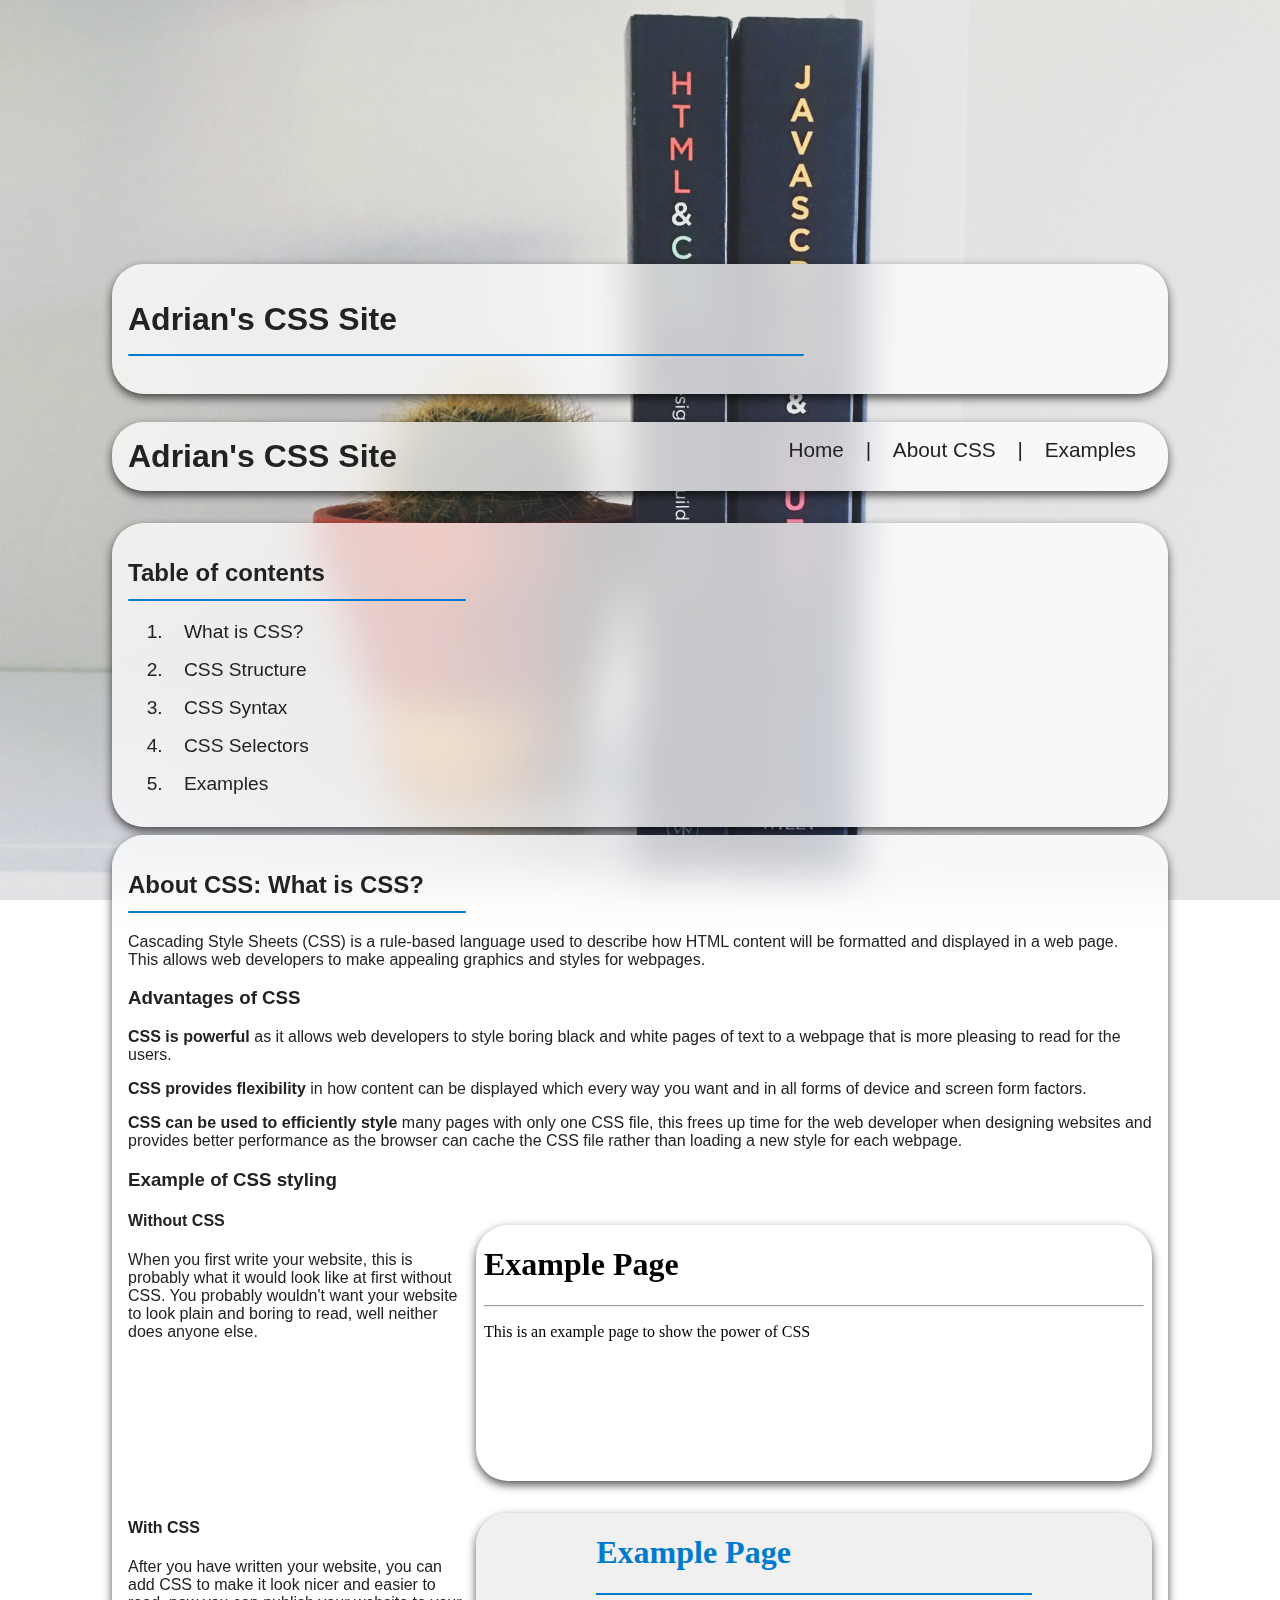
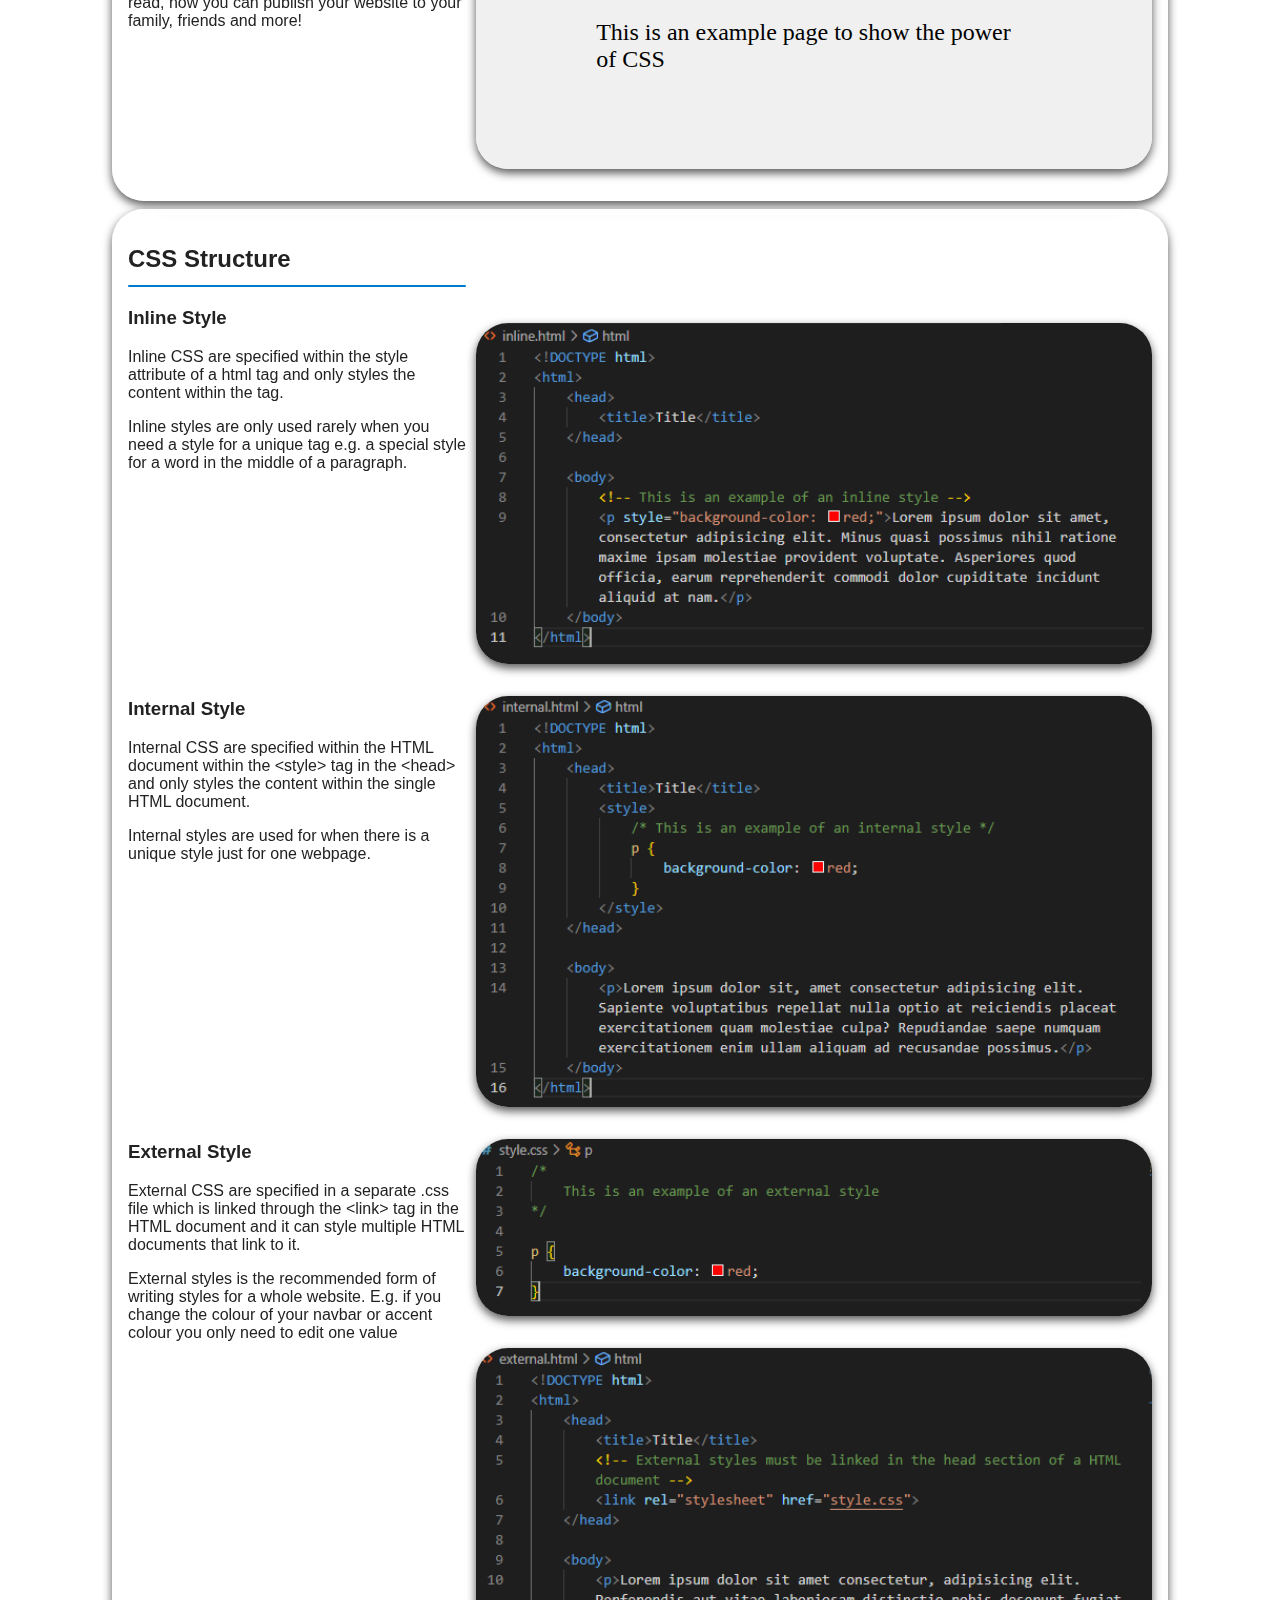
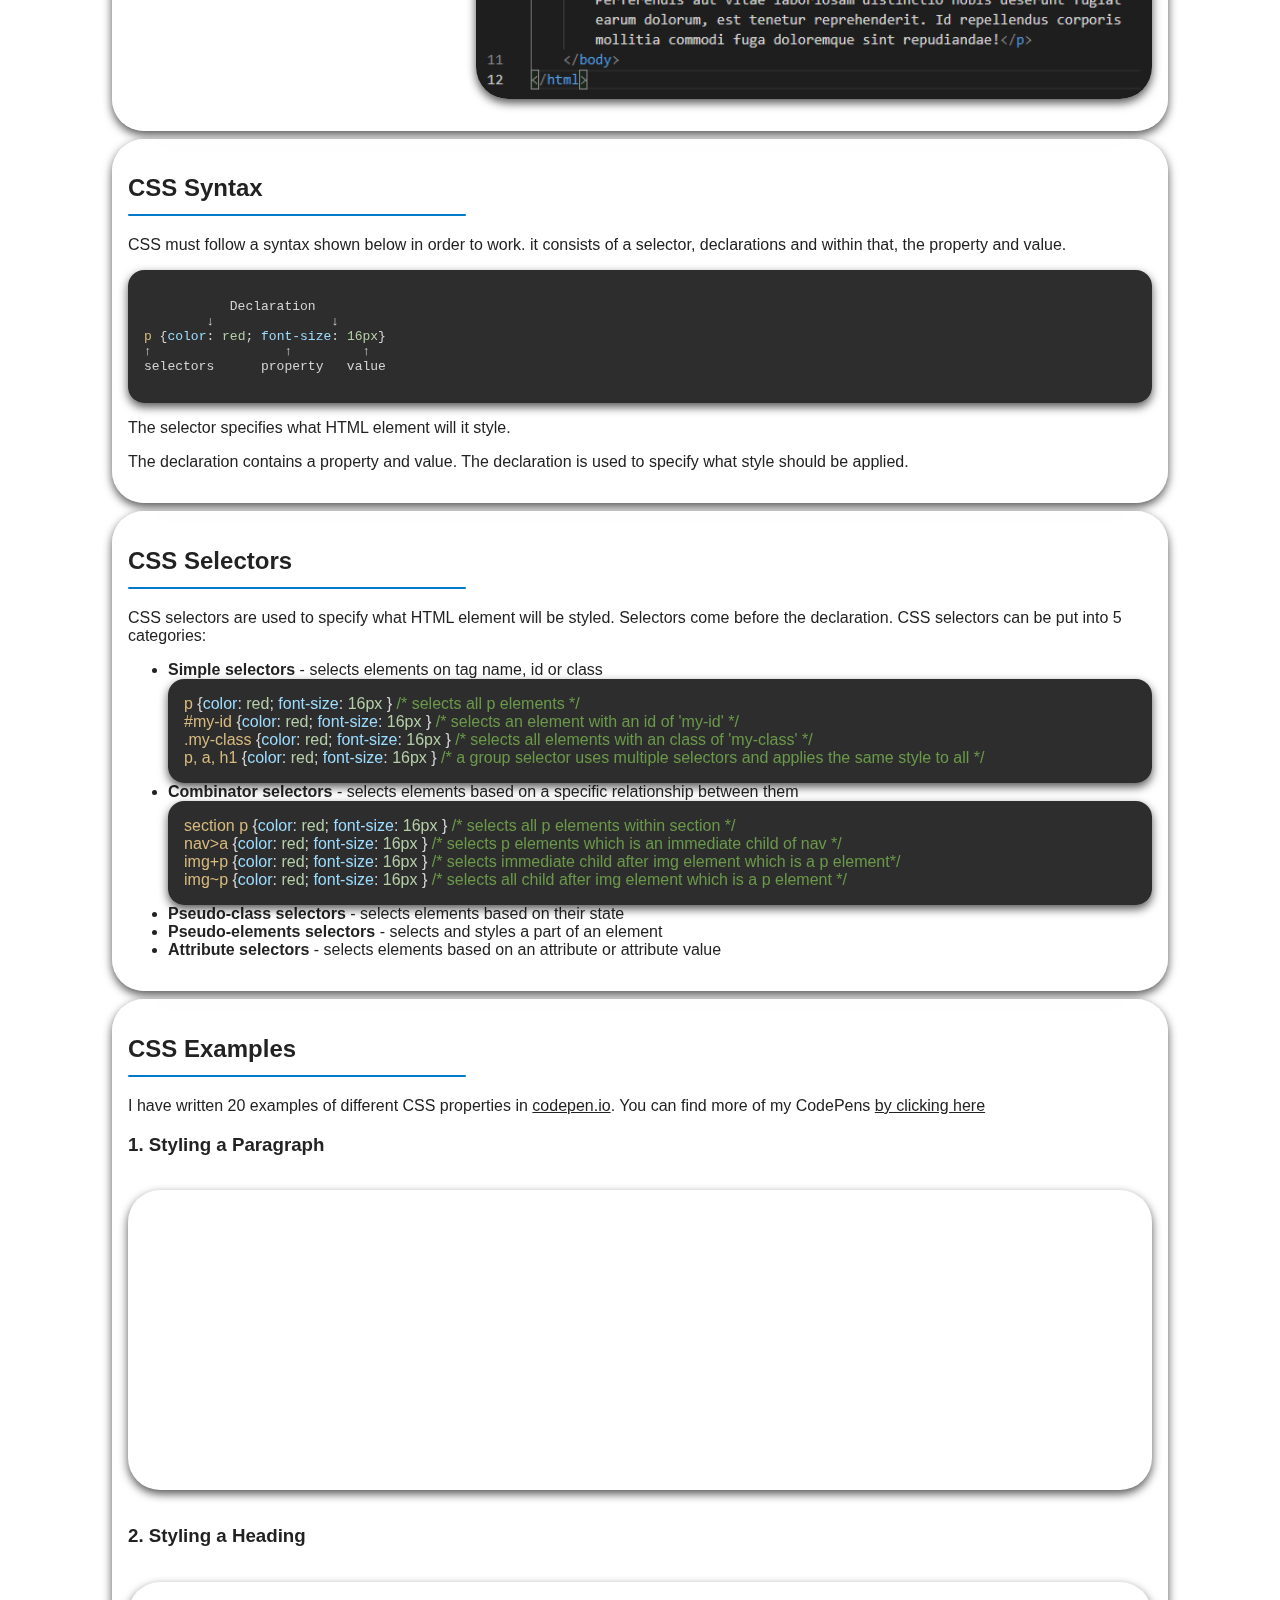
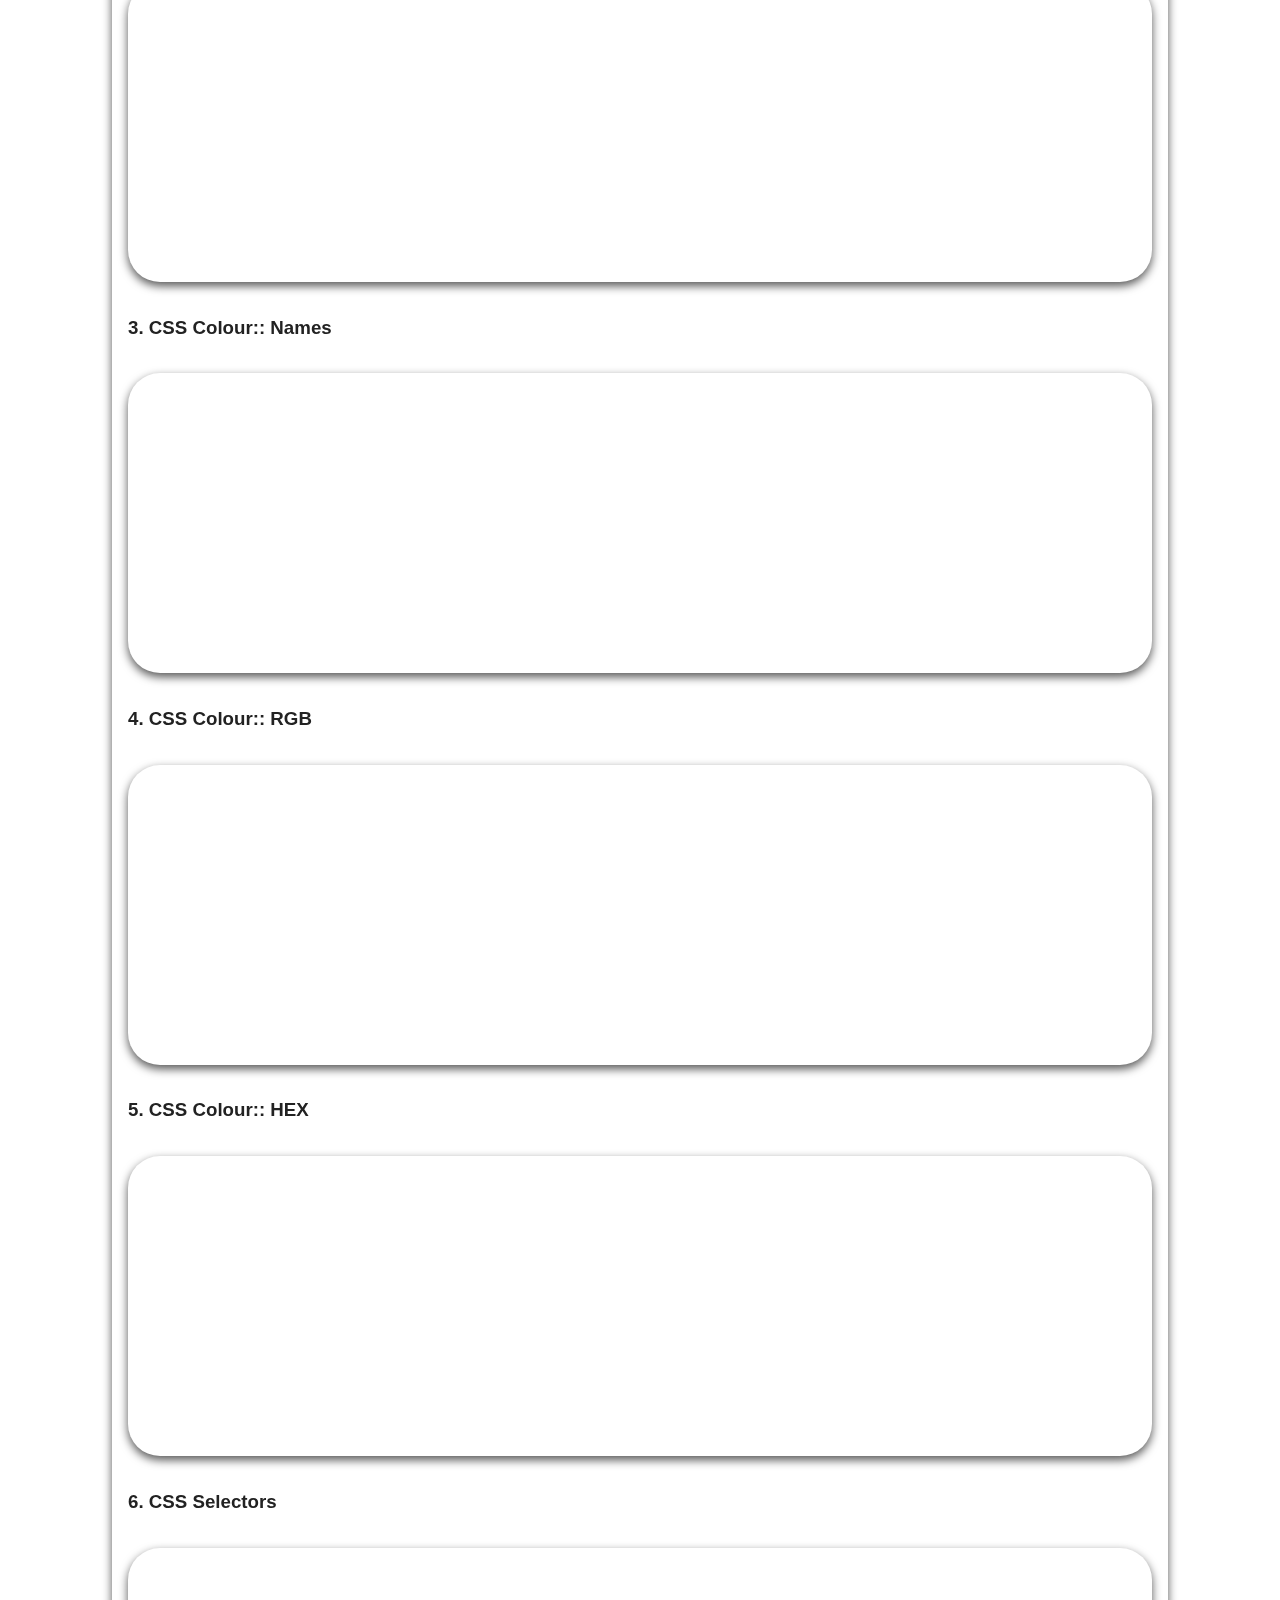
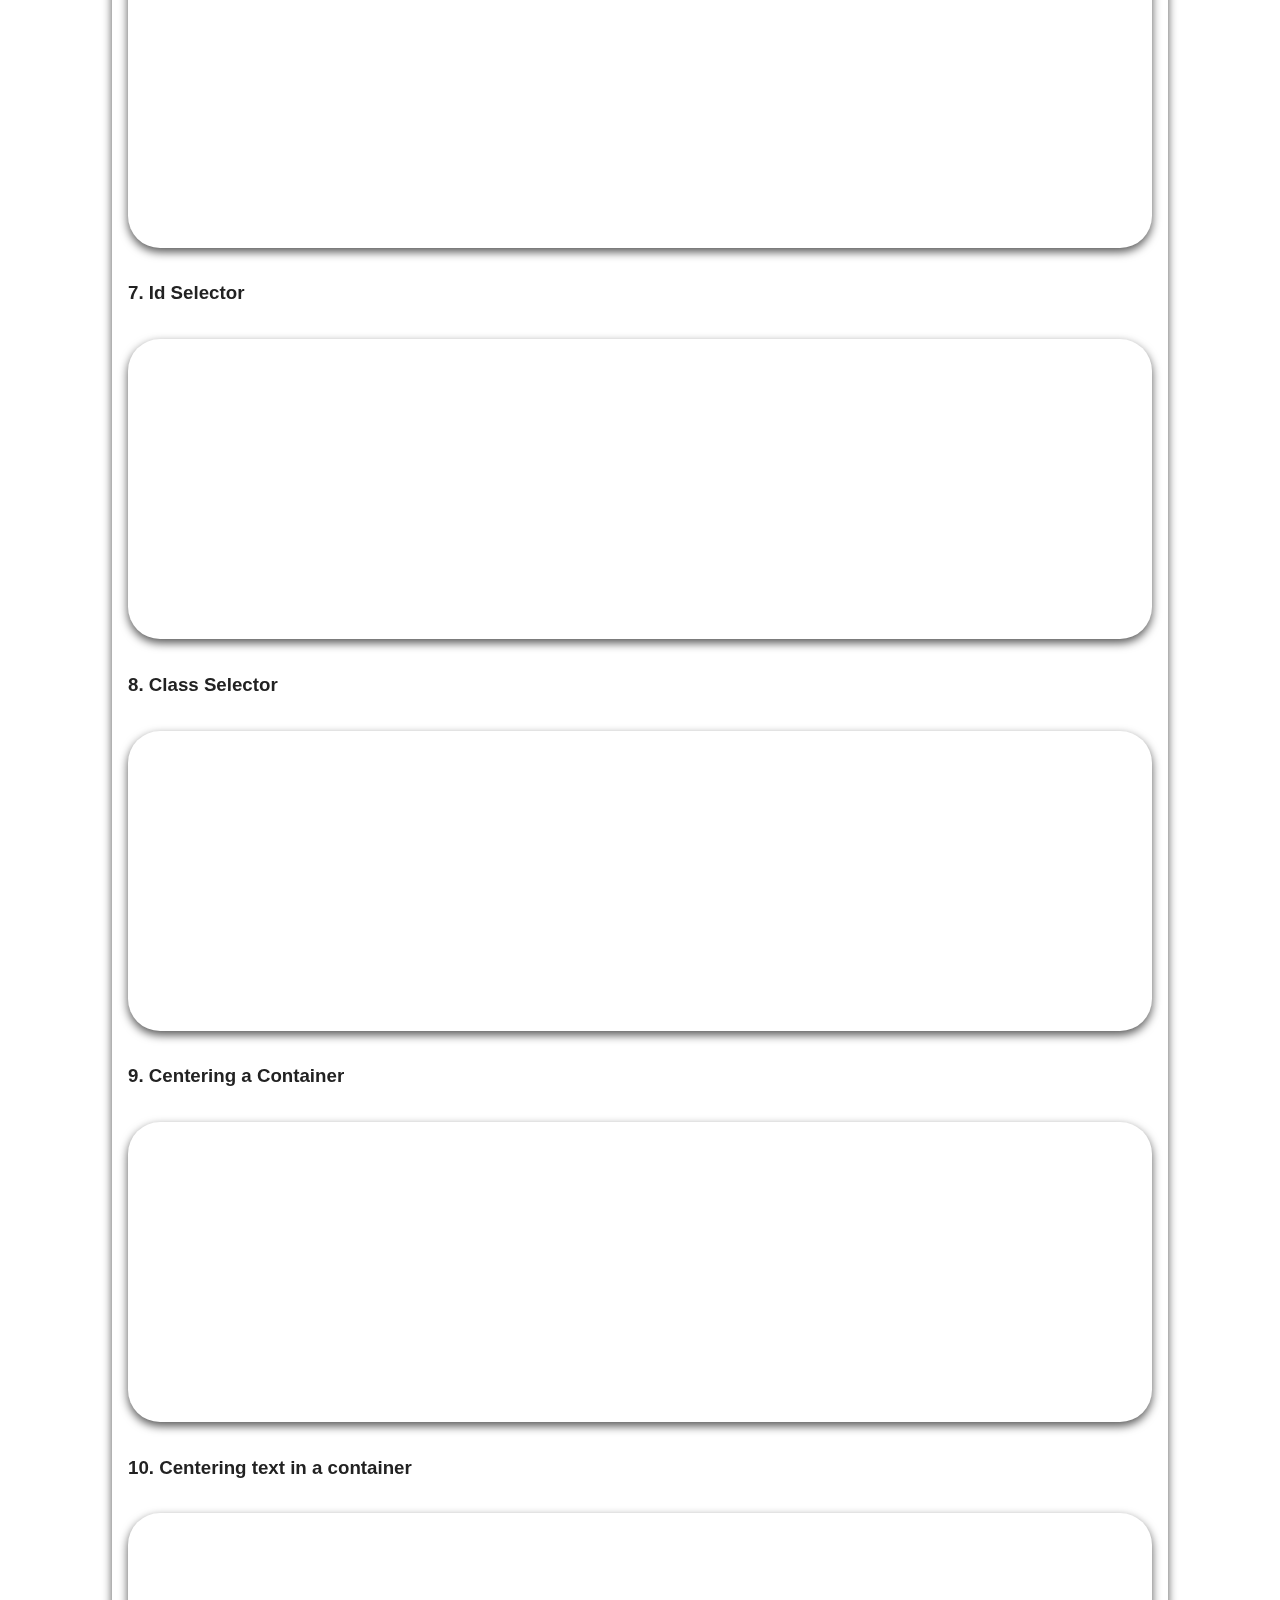
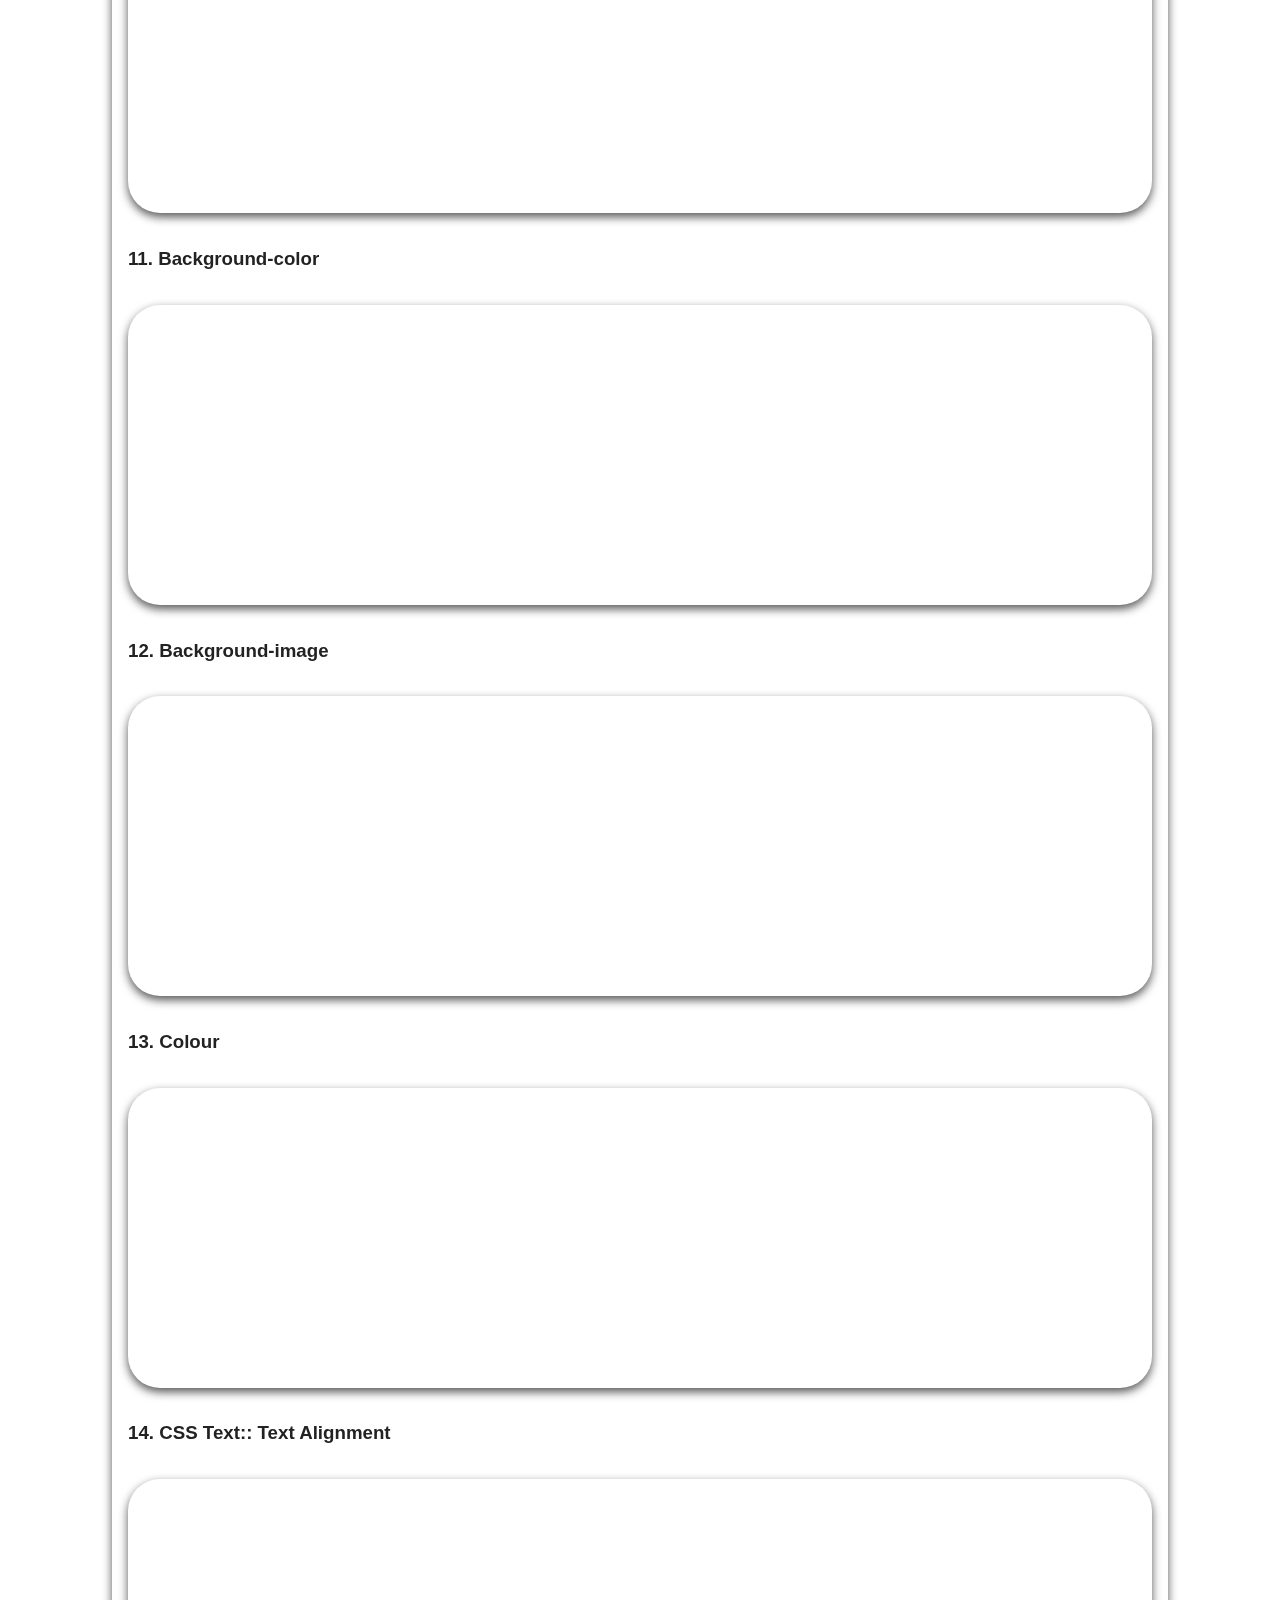
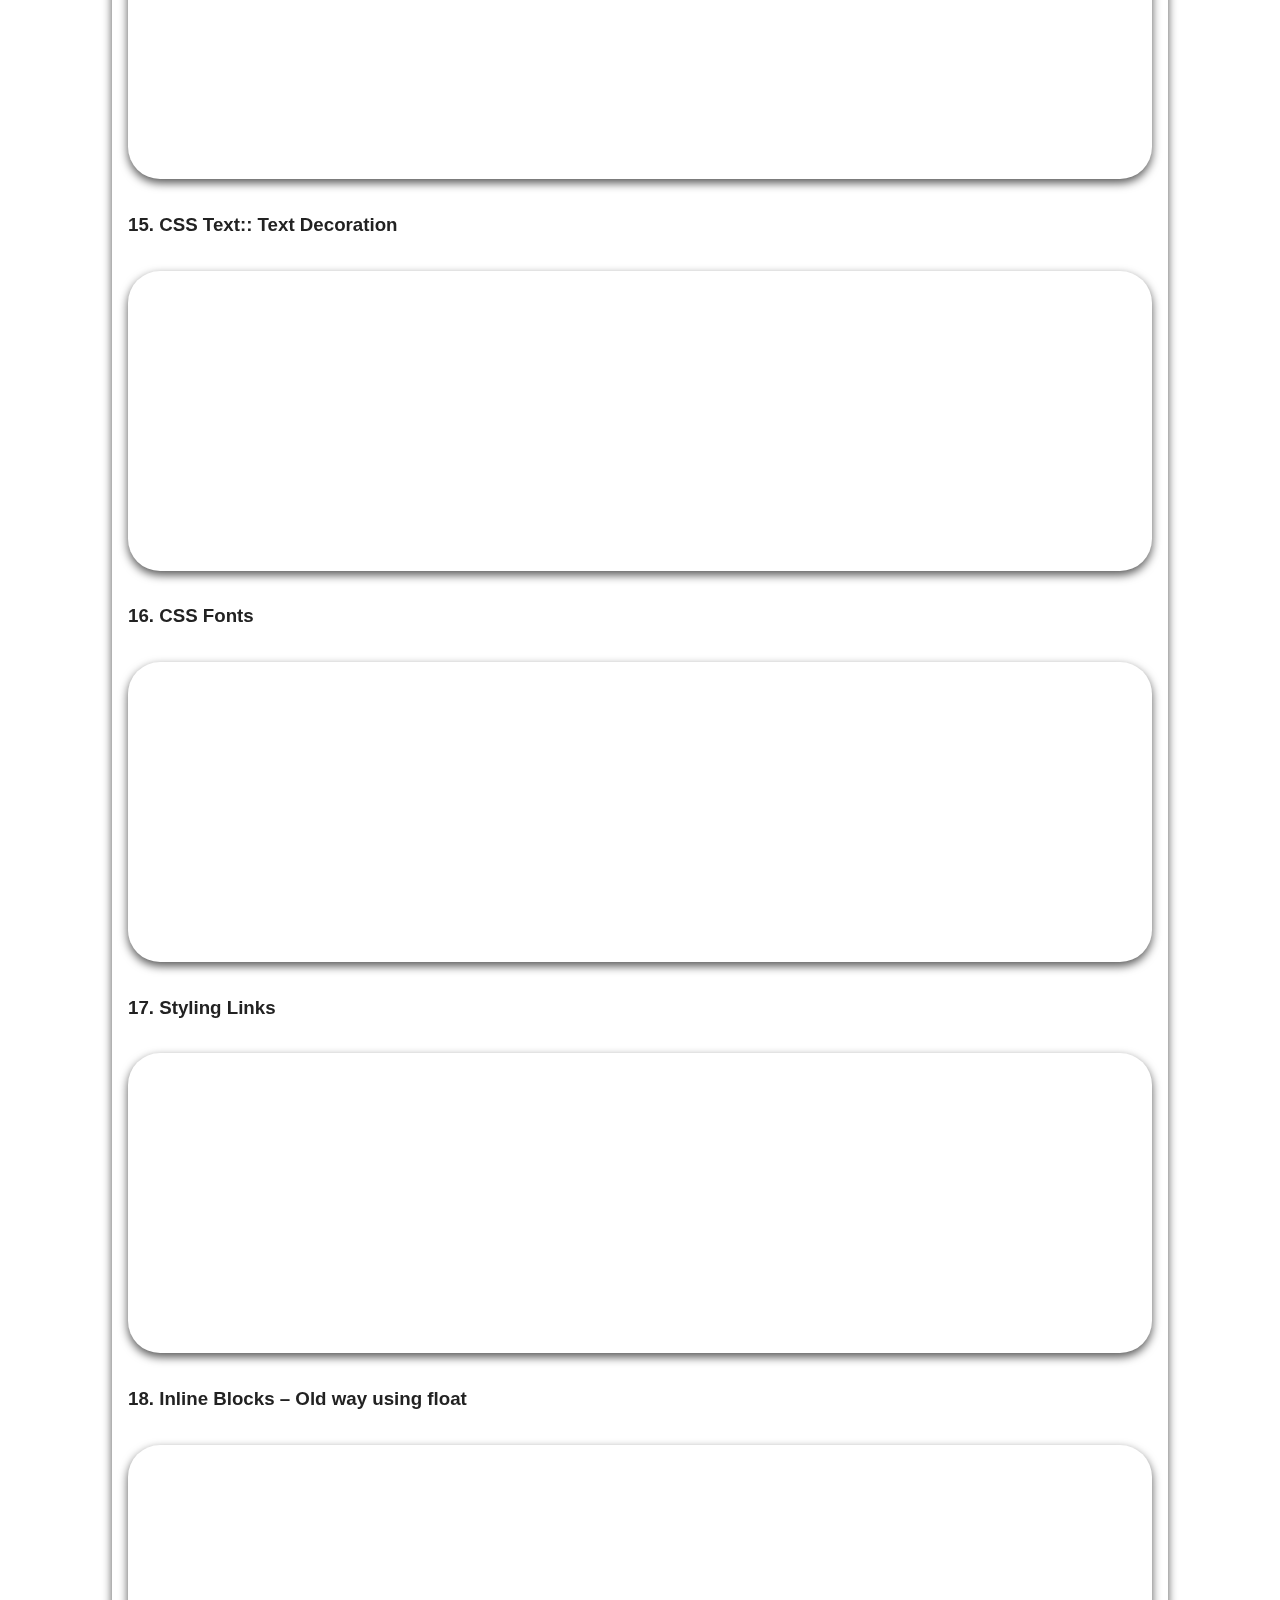
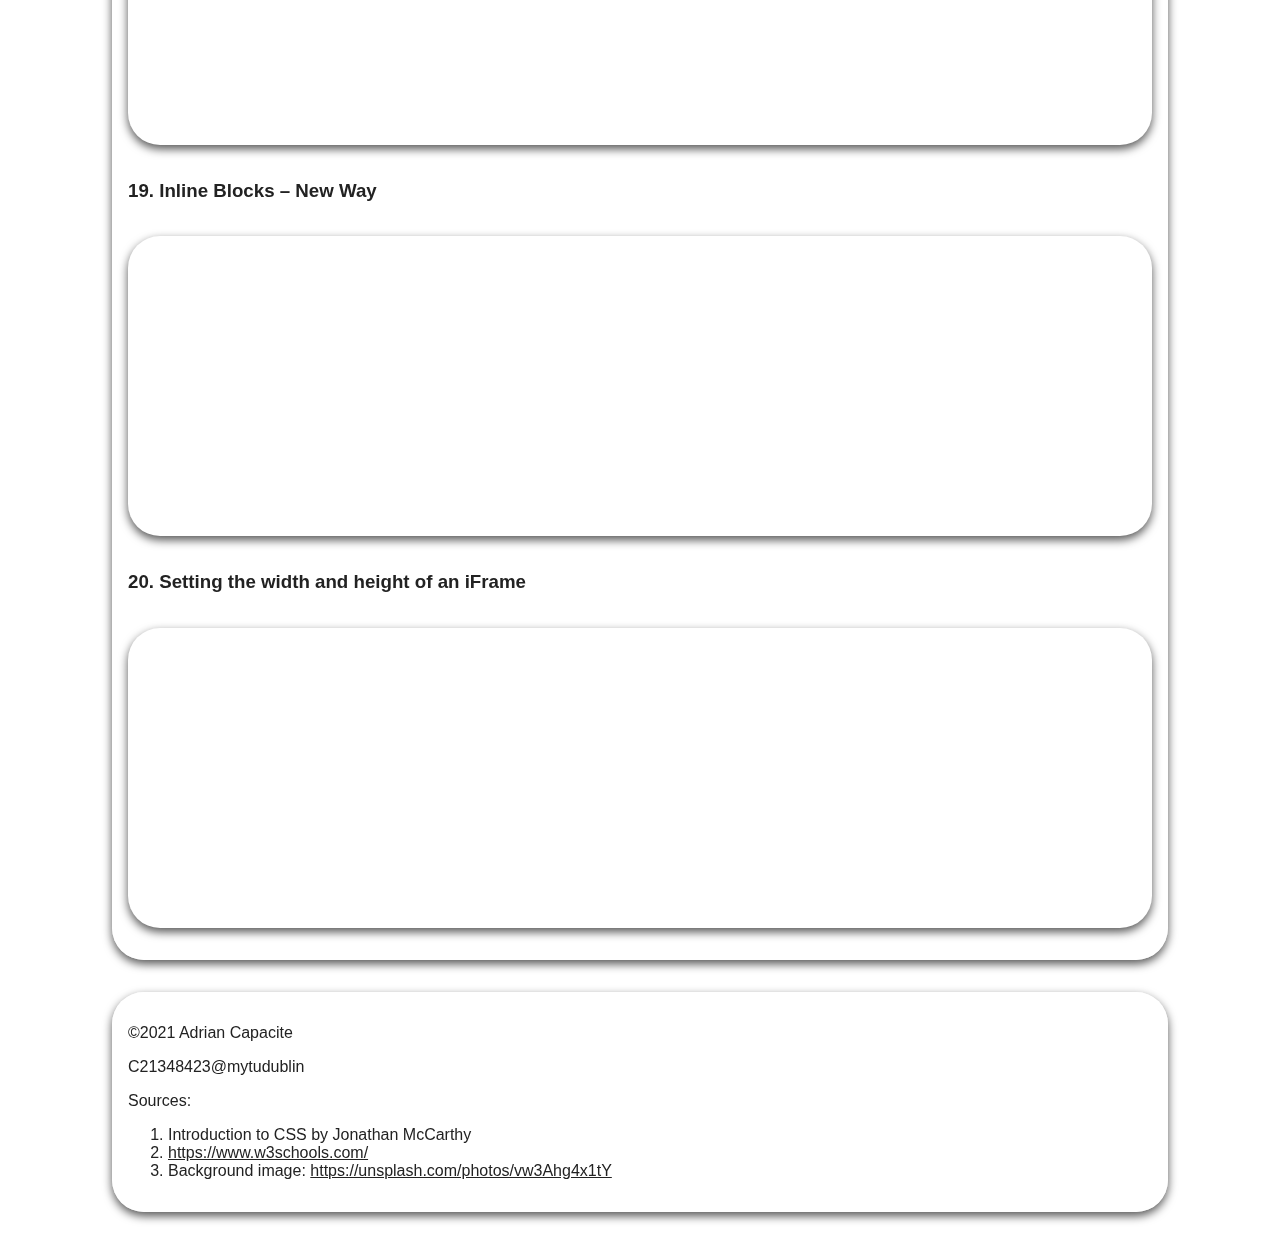
<file: index.html>
<!--
    Web Development Lab 3 Part 3 My CSS Site
    Adrian Capacite C21348423@mytudublin
    28/10/21

    Main page
-->
<html lang="en">
<head>
    <title>Adrian's CSS Site</title>
    <link rel="stylesheet" href="style.css">
    <link rel="stylesheet" href="css-style.css">
</head>

<body>

    <header>
        <div id="home">
            <h1>Adrian's CSS Site<hr></h1>
        </div>
    </header>

    <nav> 
        <div id="navbar">
            <div id="nav-left"><h1>Adrian's CSS Site</h1></div>
            <div id="nav-right">
            <a href="#home">Home</a> | <a href="#intro">About CSS</a> | <a href="#examples">Examples</a>
            </div>
            <div class="clearfix"></div>
        </div>
    </nav>

    <!-- Start of Main Content -->
    <main>
        <!-- Table of Contents -->
        <section class="contents-table">
            <div></div>
            <h2>Table of contents <hr></h2>
            <ol>
                <li><a href="#intro">What is CSS?</a></li>
                <li><a href="#css-structure">CSS Structure</a></li>
                <li><a href="#css-syntax">CSS Syntax</a></li>
                <li><a href="#css-selectors">CSS Selectors</a></li>
                <li><a href="#examples">Examples</a></li>
            </ol>
        </section>
        <!-- End of Table of Contents -->

        <!-- Intro -->
        <section id="intro">
            <h2>About CSS: What is CSS? <hr></h2>
            <p>
                Cascading Style Sheets (CSS) is a rule-based language used to describe how HTML content will be formatted and displayed in a web page. This allows web developers to make appealing graphics and styles for webpages.
            </p>

            <h3>Advantages of CSS</h3>
            <p>
                <b>CSS is powerful</b> as it allows web developers to style boring black and white pages of text to a webpage that is more pleasing to read for the users. 
            </p>
            <p>
                <b>CSS provides flexibility</b> in how content can be displayed which every way you want and in all forms of device and screen form factors.
            </p>
            <p>
                <b>CSS can be used to efficiently style</b> many pages with only one CSS file, this frees up time for the web developer when designing websites and provides better performance as  the browser can cache the CSS file rather than loading a new style for each webpage.
            </p>

            <h3>Example of CSS styling</h3>
            <iframe src="example.html" width="66%" height="256px" frameborder="0" title="HTML page without CSS" class="float-right"></iframe>
            <h4>Without CSS</h4>
            <p>
                When you first write your website, this is probably what it would look like at first without CSS. You probably wouldn't want your website to look plain and boring to read, well neither does anyone else.
            </p>
            <div class="clearfix"></div>
            <iframe src="example-2.html" width="66%" height="256px" frameborder="0" title="HTML page with CSS" class="float-right"></iframe>
            <h4>With CSS</h4>
            <p>After you have written your website, you can add CSS to make it look nicer and easier to read, now you can publish your website to your family, friends and more!</p>
            <div class="clearfix"></div>
        </section>
        <!-- End of Intro  -->

        <!-- CSS Structure -->
        <section id="css-structure">
            <h2>CSS Structure <hr></h2>
            <img src="images/inline-css.png" alt="Example of an inline style" width="66%" class="float-right">
            <h3>Inline Style</h3>
            <p>
                Inline CSS are specified within the style attribute of a html tag and only styles the content within the tag. 
            </p>
            <p>Inline styles are only used rarely when you need a style for a unique tag e.g. a special style for a word in the middle of a paragraph.</p>
            <div class="clearfix"></div>
            <img src="images/internal-css.png" alt="Example of an inline style" width="66%" class="float-right">
            <h3>Internal Style</h3>
            <p>
                Internal CSS are specified within the HTML document within the &lt;style&gt; tag in the &lt;head&gt; and only styles the content within the single HTML document.
            </p>
            <p>
                Internal styles are used for when there is a unique style just for one webpage.
            </p>
            <div class="clearfix"></div>
            <img src="images/external-css.png" alt="Example of an inline style" width="66%" class="float-right">
            <img src="images/linking-external-css.png" alt="Example of an inline style" width="66%" class="float-right">
            <h3>External Style</h3>
            <p>
                External CSS are specified in a separate .css file which is linked through the &lt;link&gt; tag in the HTML document and it can style multiple HTML documents that link to it.
            </p>
            <p>External styles is the recommended form of writing styles for a whole website. E.g. if you change the colour of your navbar or accent colour you only need to edit one value</p>
            <div class="clearfix"></div>
        </section>
        <!-- End of CSS Structure -->

        <!-- CSS Syntax -->
        <section id="css-syntax">
            <h2>CSS Syntax <hr></h2>
            <p>CSS must follow a syntax shown below in order to work. it consists of a selector, declarations and within that, the property and value.</p>
            <div class="css-style"> <!-- Code Example -->
                <pre>           Declaration
        ↓               ↓
<span class="selector">p</span> {<span class="property">color</span>: <span class="value">red</span>; <span class="property">font-size</span>: <span class="value">16px</span>}
↑                 ↑         ↑
selectors      property   value</pre>
            </div> <!-- End of Code Example-->
            <p>The selector specifies what HTML element will it style.</p>
            <p>The declaration contains a property and value. The declaration is used to specify what style should be applied.</p>
        </section>
        <!-- End of CSS Syntax -->

        <!-- CSS Selectors-->
        <section id="css-selectors">
            <h2>CSS Selectors <hr></h2>
            <p>CSS selectors are used to specify what HTML element will be styled. Selectors come before the declaration. CSS selectors can be put into 5 categories:</p>
            <ul>
                <li><b>Simple selectors</b> - selects elements on tag name, id or class</li>
                <div class="css-style"> <!-- Code Example - Simple Selectors -->
                    <div> 
                        <span class="selector">p</span> {<span class="property">color</span>: <span class="value">red</span>; <span class="property">font-size</span>: <span class="value">16px</span> } <span class="comment">/* selects all p elements */</span>
                    </div>
                    <div> 
                        <span class="selector">#my-id</span> {<span class="property">color</span>: <span class="value">red</span>; <span class="property">font-size</span>: <span class="value">16px</span> } <span class="comment">/* selects an element with an id of 'my-id' */</span>
                    </div>
                    <div> 
                        <span class="selector">.my-class</span> {<span class="property">color</span>: <span class="value">red</span>; <span class="property">font-size</span>: <span class="value">16px</span> } <span class="comment">/* selects all elements with an class of 'my-class' */</span>
                    </div>
                    <div> 
                        <span class="selector">p, a, h1</span> {<span class="property">color</span>: <span class="value">red</span>; <span class="property">font-size</span>: <span class="value">16px</span> } <span class="comment">/* a group selector uses multiple selectors and applies the same style to all */</span>
                    </div>
                </div> <!-- End of Code Example -->
                <li><b>Combinator selectors</b> - selects elements based on a specific relationship between them</li>
                
                <div class="css-style"> <!-- Code Example - Combinator selectors-->
                    <div> 
                        <span class="selector">section p</span> {<span class="property">color</span>: <span class="value">red</span>; <span class="property">font-size</span>: <span class="value">16px</span> } <span class="comment">/* selects all p elements within section */</span>
                    </div>
                    <div> 
                        <span class="selector">nav>a</span> {<span class="property">color</span>: <span class="value">red</span>; <span class="property">font-size</span>: <span class="value">16px</span> } <span class="comment">/* selects p elements which is an immediate child of nav */</span>
                    </div>
                    <div> 
                        <span class="selector">img+p</span> {<span class="property">color</span>: <span class="value">red</span>; <span class="property">font-size</span>: <span class="value">16px</span> } <span class="comment">/* selects immediate child after img element which is a p element*/</span>
                    </div>
                    <div> 
                        <span class="selector">img~p</span> {<span class="property">color</span>: <span class="value">red</span>; <span class="property">font-size</span>: <span class="value">16px</span> } <span class="comment"><span class="comment">/* selects all child after img element which is a p element */</span></span>
                    </div>
                </div> <!-- End of Code Example-->
                <li><b>Pseudo-class selectors</b> - selects elements based on their state</li>
                <li><b>Pseudo-elements selectors</b> - selects and styles a part of an element</li>
                <li><b>Attribute selectors</b> - selects elements based on an attribute or attribute value</li>
            </ul>
        </section>
        <!-- End of CSS Selectors-->

        <!-- Examples -->
        <section id="examples">
            <h2>CSS Examples<hr></h2>
            <p>
                I have written 20 examples of different CSS properties in <a href="codepen.io">codepen.io</a>. You can find more of my CodePens <a href="https://codepen.io/AdrianTUD/">by clicking here</a>
            </p>
            
            <div> <!-- Start of CodePen Examples-->
                <h3>1. Styling a Paragraph</h3>
                <iframe height="300" style="width: 100%;" scrolling="no" title="Lab4 1. Styling a Paragraph" src="https://codepen.io/AdrianTUD/embed/preview/JjybdNw?default-tab=css%2Cresult&editable=true&theme-id=dark" frameborder="no" loading="lazy" allowtransparency="true" allowfullscreen="true">
                    See the Pen <a href="https://codepen.io/AdrianTUD/pen/JjybdNw">
                    Lab4 1. Styling a Paragraph</a> by Adrian Capacite (<a href="https://codepen.io/AdrianTUD">@AdrianTUD</a>)
                    on <a href="https://codepen.io">CodePen</a>.
                </iframe>
    
                <h3>2. Styling a Heading</h3>
                <iframe height="300" style="width: 100%;" scrolling="no" title="Lab4 2. Styling a Heading" src="https://codepen.io/AdrianTUD/embed/preview/zYdoGEJ?default-tab=css%2Cresult&editable=true&theme-id=dark" frameborder="no" loading="lazy" allowtransparency="true" allowfullscreen="true">
                    See the Pen <a href="https://codepen.io/AdrianTUD/pen/zYdoGEJ">
                    Lab4 2. Styling a Heading</a> by Adrian Capacite (<a href="https://codepen.io/AdrianTUD">@AdrianTUD</a>)
                    on <a href="https://codepen.io">CodePen</a>.
                </iframe>
                <h3>3. CSS Colour:: Names</h3>
                <iframe height="300" style="width: 100%;" scrolling="no" title="Lab4 3. CSS Colour:: Names" src="https://codepen.io/AdrianTUD/embed/preview/LYjbVmo?default-tab=css%2Cresult&editable=true&theme-id=dark" frameborder="no" loading="lazy" allowtransparency="true" allowfullscreen="true">
                    See the Pen <a href="https://codepen.io/AdrianTUD/pen/LYjbVmo">
                    Lab4 3. CSS Colour:: Names</a> by Adrian Capacite (<a href="https://codepen.io/AdrianTUD">@AdrianTUD</a>)
                    on <a href="https://codepen.io">CodePen</a>.
                </iframe>
    
                <h3>4. CSS Colour:: RGB </h3>
                <iframe height="300" style="width: 100%;" scrolling="no" title="Lab4 4. CSS Colour:: RGB" src="https://codepen.io/AdrianTUD/embed/preview/RwZoPYW?default-tab=css%2Cresult&editable=true&theme-id=dark" frameborder="no" loading="lazy" allowtransparency="true" allowfullscreen="true">
                    See the Pen <a href="https://codepen.io/AdrianTUD/pen/RwZoPYW">
                    Lab4 4. CSS Colour:: RGB</a> by Adrian Capacite (<a href="https://codepen.io/AdrianTUD">@AdrianTUD</a>)
                    on <a href="https://codepen.io">CodePen</a>.
                </iframe>
    
                <h3>5. CSS Colour:: HEX</h3>
                <iframe height="300" style="width: 100%;" scrolling="no" title="Lab4 5. CSS Colour:: HEX" src="https://codepen.io/AdrianTUD/embed/preview/dyzOogb?default-tab=css%2Cresult&editable=true&theme-id=dark" frameborder="no" loading="lazy" allowtransparency="true" allowfullscreen="true">
                    See the Pen <a href="https://codepen.io/AdrianTUD/pen/dyzOogb">
                    Lab4 5. CSS Colour:: HEX</a> by Adrian Capacite (<a href="https://codepen.io/AdrianTUD">@AdrianTUD</a>)
                    on <a href="https://codepen.io">CodePen</a>.
                </iframe>

                <h3>6. CSS Selectors</h3>
                <iframe height="300" style="width: 100%;" scrolling="no" title="Lab4 6. CSS Selectors" src="https://codepen.io/AdrianTUD/embed/preview/porNJGL?default-tab=css%2Cresult&editable=true&theme-id=dark" frameborder="no" loading="lazy" allowtransparency="true" allowfullscreen="true">
                    See the Pen <a href="https://codepen.io/AdrianTUD/pen/porNJGL">
                    Lab4 6. CSS Selectors</a> by Adrian Capacite (<a href="https://codepen.io/AdrianTUD">@AdrianTUD</a>)
                    on <a href="https://codepen.io">CodePen</a>.
                </iframe>

                <h3>7. Id Selector</h3>
                <iframe height="300" style="width: 100%;" scrolling="no" title="Lab4 7. ID Selectors" src="https://codepen.io/AdrianTUD/embed/preview/PoKbqMp?default-tab=css%2Cresult&editable=true&theme-id=dark" frameborder="no" loading="lazy" allowtransparency="true" allowfullscreen="true">
                    See the Pen <a href="https://codepen.io/AdrianTUD/pen/PoKbqMp">
                    Lab4 7. ID Selectors</a> by Adrian Capacite (<a href="https://codepen.io/AdrianTUD">@AdrianTUD</a>)
                    on <a href="https://codepen.io">CodePen</a>.
                </iframe>

                <h3>8. Class Selector</h3>
                <iframe height="300" style="width: 100%;" scrolling="no" title="Lab4 8. Class Selector" src="https://codepen.io/AdrianTUD/embed/preview/oNeYjgX?default-tab=css%2Cresult&editable=true&theme-id=dark" frameborder="no" loading="lazy" allowtransparency="true" allowfullscreen="true">
                    See the Pen <a href="https://codepen.io/AdrianTUD/pen/oNeYjgX">
                    Lab4 8. Class Selector</a> by Adrian Capacite (<a href="https://codepen.io/AdrianTUD">@AdrianTUD</a>)
                    on <a href="https://codepen.io">CodePen</a>.
                </iframe>

                <h3>9. Centering a Container</h3>
                <iframe height="300" style="width: 100%;" scrolling="no" title="Lab4 9. Centering a Container" src="https://codepen.io/AdrianTUD/embed/preview/RwZoWro?default-tab=css%2Cresult&editable=true&theme-id=dark" frameborder="no" loading="lazy" allowtransparency="true" allowfullscreen="true">
                    See the Pen <a href="https://codepen.io/AdrianTUD/pen/RwZoWro">
                    Lab4 9. Centering a Container</a> by Adrian Capacite (<a href="https://codepen.io/AdrianTUD">@AdrianTUD</a>)
                    on <a href="https://codepen.io">CodePen</a>.
                </iframe>

                <h3>10. Centering text in a container</h3>
                <iframe height="300" style="width: 100%;" scrolling="no" title="Lab4 10. Centering " src="https://codepen.io/AdrianTUD/embed/preview/porNjyO?default-tab=css%2Cresult&editable=true&theme-id=dark" frameborder="no" loading="lazy" allowtransparency="true" allowfullscreen="true">
                    See the Pen <a href="https://codepen.io/AdrianTUD/pen/porNjyO">
                    Lab4 10. Centering </a> by Adrian Capacite (<a href="https://codepen.io/AdrianTUD">@AdrianTUD</a>)
                    on <a href="https://codepen.io">CodePen</a>.
                </iframe>

                <h3>11. Background-color</h3>
                <iframe height="300" style="width: 100%;" scrolling="no" title="Lab4 11. Background-color" src="https://codepen.io/AdrianTUD/embed/preview/yLoVgJR?default-tab=css%2Cresult&editable=true&theme-id=dark" frameborder="no" loading="lazy" allowtransparency="true" allowfullscreen="true">
                    See the Pen <a href="https://codepen.io/AdrianTUD/pen/yLoVgJR">
                    Lab4 11. Background-color</a> by Adrian Capacite (<a href="https://codepen.io/AdrianTUD">@AdrianTUD</a>)
                    on <a href="https://codepen.io">CodePen</a>.
                </iframe>
                
                <h3>12. Background-image</h3>
                <iframe height="300" style="width: 100%;" scrolling="no" title="Lab4 12.Background-image" src="https://codepen.io/AdrianTUD/embed/preview/dyzONpG?default-tab=css%2Cresult&editable=true&theme-id=dark" frameborder="no" loading="lazy" allowtransparency="true" allowfullscreen="true">
                    See the Pen <a href="https://codepen.io/AdrianTUD/pen/dyzONpG">
                    Lab4 12.Background-image</a> by Adrian Capacite (<a href="https://codepen.io/AdrianTUD">@AdrianTUD</a>)
                    on <a href="https://codepen.io">CodePen</a>.
                </iframe>

                <h3>13. Colour</h3>
                <iframe height="300" style="width: 100%;" scrolling="no" title="Lab4 13.Colour" src="https://codepen.io/AdrianTUD/embed/preview/LYjbxyG?default-tab=css%2Cresult&editable=true&theme-id=dark" frameborder="no" loading="lazy" allowtransparency="true" allowfullscreen="true">
                    See the Pen <a href="https://codepen.io/AdrianTUD/pen/LYjbxyG">
                    Lab4 13.Colour</a> by Adrian Capacite (<a href="https://codepen.io/AdrianTUD">@AdrianTUD</a>)
                    on <a href="https://codepen.io">CodePen</a>.
                </iframe>

                <h3>14. CSS Text:: Text Alignment</h3>
                <iframe height="300" style="width: 100%;" scrolling="no" title="Lab4 14.CSS Text:: Text Alignment" src="https://codepen.io/AdrianTUD/embed/preview/eYEBgEa?default-tab=css%2Cresult&editable=true&theme-id=dark" frameborder="no" loading="lazy" allowtransparency="true" allowfullscreen="true">
                    See the Pen <a href="https://codepen.io/AdrianTUD/pen/eYEBgEa">
                    Lab4 14.CSS Text:: Text Alignment</a> by Adrian Capacite (<a href="https://codepen.io/AdrianTUD">@AdrianTUD</a>)
                    on <a href="https://codepen.io">CodePen</a>.
                </iframe>

                <h3>15. CSS Text:: Text Decoration</h3>
                <iframe height="300" style="width: 100%;" scrolling="no" title="Lab4 15.CSS Text:: Text Decoration" src="https://codepen.io/AdrianTUD/embed/preview/ZEJBLaZ?default-tab=css%2Cresult&editable=true&theme-id=dark" frameborder="no" loading="lazy" allowtransparency="true" allowfullscreen="true">
                    See the Pen <a href="https://codepen.io/AdrianTUD/pen/ZEJBLaZ">
                    Lab4 15.CSS Text:: Text Decoration</a> by Adrian Capacite (<a href="https://codepen.io/AdrianTUD">@AdrianTUD</a>)
                    on <a href="https://codepen.io">CodePen</a>.
                </iframe>

                <h3>16. CSS Fonts</h3>
                <iframe height="300" style="width: 100%;" scrolling="no" title="Lab4 16.CSS Fonts" src="https://codepen.io/AdrianTUD/embed/preview/jOLVyZQ?default-tab=css%2Cresult&editable=true&theme-id=dark" frameborder="no" loading="lazy" allowtransparency="true" allowfullscreen="true">
                    See the Pen <a href="https://codepen.io/AdrianTUD/pen/jOLVyZQ">
                    Lab4 16.CSS Fonts</a> by Adrian Capacite (<a href="https://codepen.io/AdrianTUD">@AdrianTUD</a>)
                    on <a href="https://codepen.io">CodePen</a>.
                </iframe>

                <h3>17. Styling Links</h3>
                <iframe height="300" style="width: 100%;" scrolling="no" title="Lab4 17.Styling Links" src="https://codepen.io/AdrianTUD/embed/preview/ZEJBLxN?default-tab=css%2Cresult&editable=true&theme-id=dark" frameborder="no" loading="lazy" allowtransparency="true" allowfullscreen="true">
                    See the Pen <a href="https://codepen.io/AdrianTUD/pen/ZEJBLxN">
                    Lab4 17.Styling Links</a> by Adrian Capacite (<a href="https://codepen.io/AdrianTUD">@AdrianTUD</a>)
                    on <a href="https://codepen.io">CodePen</a>.
                </iframe>

                <h3>18. Inline Blocks – Old way using float</h3>
                <iframe height="300" style="width: 100%;" scrolling="no" title="Lab4 18.Inline Blocks - Old way using float" src="https://codepen.io/AdrianTUD/embed/preview/JjybEZX?default-tab=css%2Cresult&editable=true&theme-id=dark" frameborder="no" loading="lazy" allowtransparency="true" allowfullscreen="true">
                    See the Pen <a href="https://codepen.io/AdrianTUD/pen/JjybEZX">
                    Lab4 18.Inline Blocks - Old way using float</a> by Adrian Capacite (<a href="https://codepen.io/AdrianTUD">@AdrianTUD</a>)
                    on <a href="https://codepen.io">CodePen</a>.
                </iframe>

                <h3>19. Inline Blocks – New Way</h3>
                <iframe height="300" style="width: 100%;" scrolling="no" title="Lab4 19.Inline Blocks - New way" src="https://codepen.io/AdrianTUD/embed/preview/JjybEBX?default-tab=css%2Cresult&editable=true&theme-id=dark" frameborder="no" loading="lazy" allowtransparency="true" allowfullscreen="true">
                    See the Pen <a href="https://codepen.io/AdrianTUD/pen/JjybEBX">
                    Lab4 19.Inline Blocks - New way</a> by Adrian Capacite (<a href="https://codepen.io/AdrianTUD">@AdrianTUD</a>)
                    on <a href="https://codepen.io">CodePen</a>.
                </iframe>

                <h3>20. Setting the width and height of an iFrame</h3>
                <iframe height="300" style="width: 100%;" scrolling="no" title="Lab4 20.Setting the width and height of an iFrame" src="https://codepen.io/AdrianTUD/embed/preview/OJjbWwv?default-tab=css%2Cresult&editable=true&theme-id=dark" frameborder="no" loading="lazy" allowtransparency="true" allowfullscreen="true">
                    See the Pen <a href="https://codepen.io/AdrianTUD/pen/OJjbWwv">
                    Lab4 20.Setting the width and height of an iFrame</a> by Adrian Capacite (<a href="https://codepen.io/AdrianTUD">@AdrianTUD</a>)
                    on <a href="https://codepen.io">CodePen</a>.
                </iframe>
                
            </div> <!-- End of CodePen Examples -->
            
        </section>
        <!-- End of Examples -->
    </main>
    <!-- End of Main Content -->

    <footer>
        <div id="footer">
            <p>
                <p>&copy;2021 Adrian Capacite</p>
                <p>C21348423@mytudublin</p>
                Sources:
                <ol>
                    <li>Introduction to CSS by Jonathan McCarthy</li>
                    <li><a href="https://www.w3schools.com/">https://www.w3schools.com/</a></li>
                    <li>Background image: <a href="https://unsplash.com/photos/vw3Ahg4x1tY">https://unsplash.com/photos/vw3Ahg4x1tY</a></li>
                </ol>
            </p>
        </div>
    </footer>

</body>

</html>
</file>
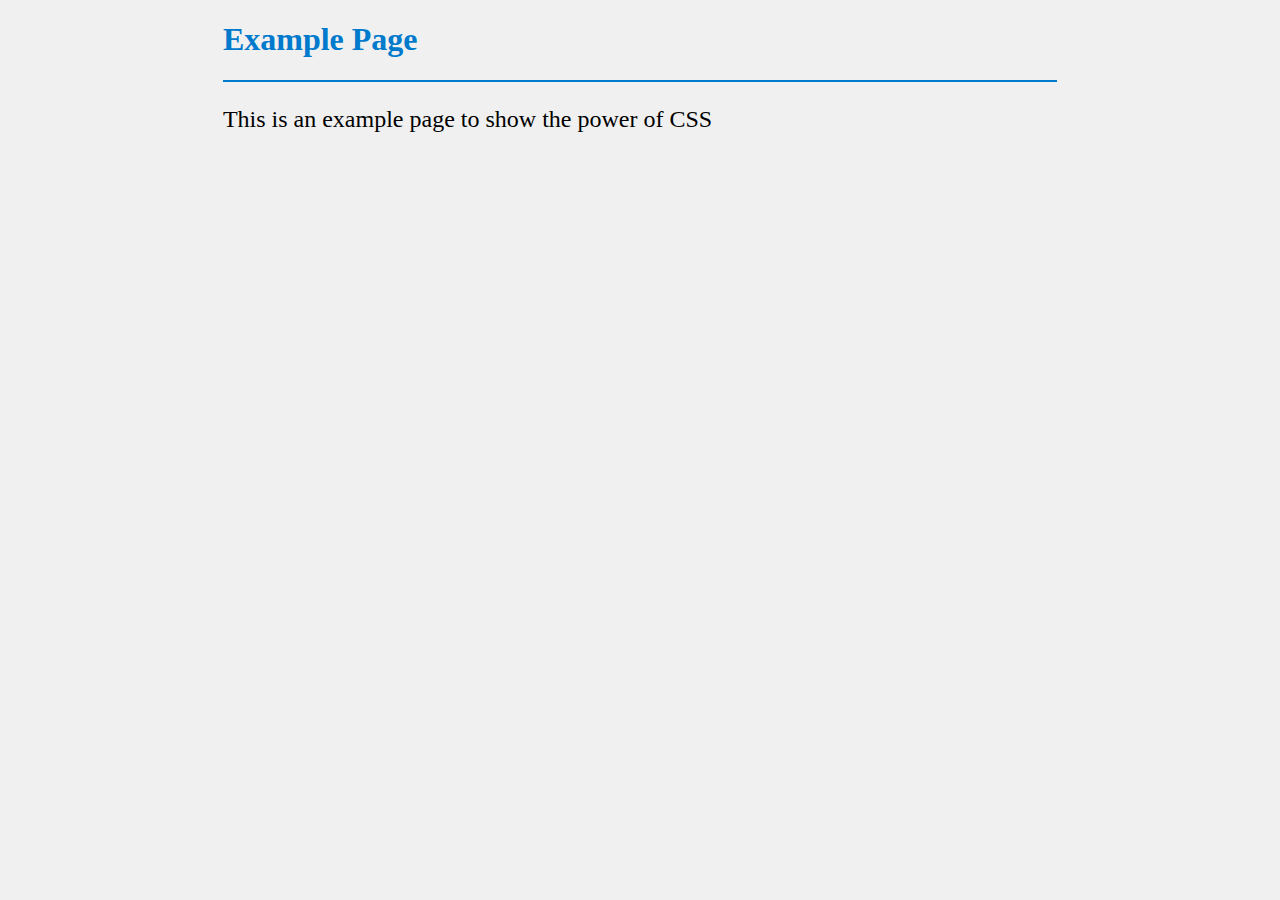
<file: example-2.html>
<!--
    Web Development Lab 3 Part 3 My CSS Site
    Adrian Capacite C21348423@mytudublin
    28/10/21

    Example page 2
-->
<!DOCTYPE html>
<html>
    <head>
        <title>Example page</title>
        <link rel="stylesheet" href="example-style.css">
    </head>

    <body>
        <div>
            <h1>Example Page</h1>
            <hr>
            <p>This is an example page to show the power of CSS</p>
        </div>
    </body>
</html>
</file>
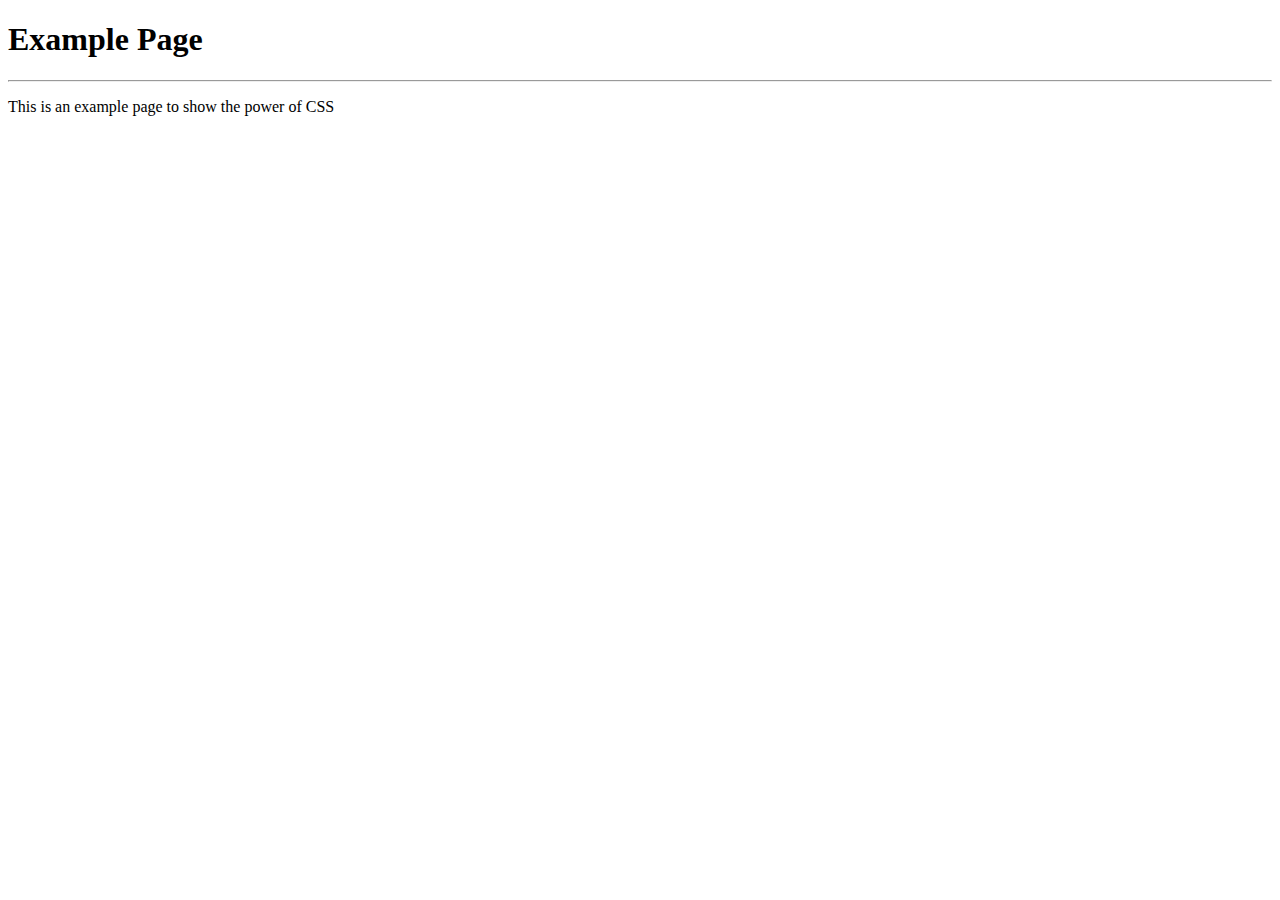
<file: example.html>
<!--
    Web Development Lab 3 Part 3 My CSS Site
    Adrian Capacite C21348423@mytudublin
    28/10/21

    Example page 1
-->
<!DOCTYPE html>
<html>
    <head>
        <title>Example page</title>
    </head>

    <body>
        <h1>Example Page</h1>
        <hr>
        <p>This is an example page to show the power of CSS</p>
    </body>
</html>
</file>
<file: style.css>
/*
    Web Development Lab 3 Part 3 My CSS Site
    Adrian Capacite C21348423@mytudublin
    28/10/21
    
    Main CSS styles
*/
/* Body styles */
body {
    margin: 0;
    background-image: url(images/greg-rakozy-vw3Ahg4x1tY-unsplash.jpg);
    background-attachment: fixed;
    background-size: cover;
    color: #222;
    font-family:'Segoe UI', Tahoma, Geneva, Verdana, sans-serif;
}
header {
    width: 100%;
    padding: 256px 0 4px;
}
header>div {
    max-width: 1024px;
    margin: 8px auto;
    padding: 16px;
    border-radius: 2rem;
    backdrop-filter: blur(20px);
    background-color: #fffb;
    box-shadow: 0 4px 10px 0px #000a;
}
/* End of body styles */

/* Nav bar style */
nav {
    width: 100%;
    padding: 8px 0 8px;
    position: sticky;
    top: 0;
    z-index: 10;
}
nav>div {
    max-width: 1024px;
    margin: 8px auto;
    padding: 16px;
    border-radius: 2rem;
    backdrop-filter: blur(20px);
    background-color: #fffb;
    box-shadow: 0 4px 10px 0px #000a;
}
nav a {
    text-decoration: none;
    color: #222;
    padding: 4px 16px;
    border-radius: 2rem;
    transition: ease-in-out color .2s;
    transition: ease-in-out background-color .2s;
    transition: ease-in-out box-shadow .2s;
}
nav a:hover {
    text-decoration: underline;
    color: #007acc;
    box-shadow: 0 0px 4px 0px #000a inset;
}
#nav-left {
    font-size: 1em;
    vertical-align: middle;
    float: left;
}
#nav-left h1 {
    margin: 0 0px;
}
#nav-right {
    font-size: 1.3em;
    float: right;
}
/* End of nav bar styles */

main {
    width: 100%;
    padding: 8px 0;
}
main>div, main>section {
    max-width: 1024px;
    margin: 8px auto;
    padding: 16px;
    border-radius: 2rem;
    backdrop-filter: blur(20px);
    background-color: #fffb;
    box-shadow: 0 4px 10px 0px #000a;
}
footer {
    width: 100%;
    padding: 8px 0 32px;
}
footer>div {
    max-width: 1024px;
    margin: 8px auto;
    padding: 16px;
    border-radius: 2rem;
    backdrop-filter: blur(20px);
    background-color: #fffb;
    box-shadow: 0 4px 10px 0px #000a;
}

/* Content style*/
a {
    color: #222;
}
a:hover {
    color: #007acc;
}
h1 hr {
    width: 66%;
    margin-left: 0;
    height: 2px;
    border: none;
    border-radius: 2rem;
    background-color: #007acc;
}
h2 hr {
    width: 33%;
    margin-left: 0;
    height: 2px;
    border: none;
    border-radius: 2rem;
    background-color: #007acc;
}
img {
    margin: 1em 0;
    background-color: #fff;
    border-radius: 2rem;
    box-shadow: 0 4px 10px 0px #000a;
}
iframe {
    margin: 16px 0;
    background-color: #fff;
    border-radius: 2rem;
    box-shadow: 0 4px 10px 0px #000a;
}
/* End of Content style*/


/* Table of contents style */
.contents-table li {
    font-size: larger;
    margin: 16px 0;
}
.contents-table a {
    text-decoration: none;
    color: #222;
    border-radius: 2rem;
    padding: 4px 16px;
    transition: ease-in-out color .2s;
    transition: ease-in-out background-color .2s;
    transition: ease-in-out box-shadow .2s;
}
.contents-table a:hover {
    text-decoration: underline;
    color: #007acc;
    transition:ease-in-out color.2s;
    box-shadow: 0 0px 4px 0px #000a;
}
/* End of Table of contents style */


/* Float classes */
.float-left {
    float: left;
}
.float-right {
    float:right;
    margin-left: 8px;
}
.clearfix {
    clear: both;
}
/* End of Float classes */
</file>
<file: css-style.css>
/*
    Web Development Lab 3 Part 3 My CSS Site
    Adrian Capacite C21348423@mytudublin
    28/10/21

    CSS for styling CSS examples
*/
.css-style {
    background-color: #1e1e1eee;
    color: #d4d4d4;
    padding: 16px;
    border-radius: 16px;
    backdrop-filter: blur(20px);
    box-shadow: 0 4px 10px 0px #000a;
}
.css-style .selector {
    color: #d7ba7d;
}
.css-style .property {
    color: #9cdcfe;
}
.css-style .value {
    color: #b5cea8;
}
.css-style .comment {
    color: #6a9949;
}
</file>
<file: example-style.css>
div {
    max-width: 66%;
    margin: auto;
}
body {
    background-color: #f0f0f0;
}
h1 {
    color:#007acc;
}
hr {
    border-style: none;
    height: 2px;
    background-color: #007acc;
}
p {
    font-size: 1.5em;
}
</file>
